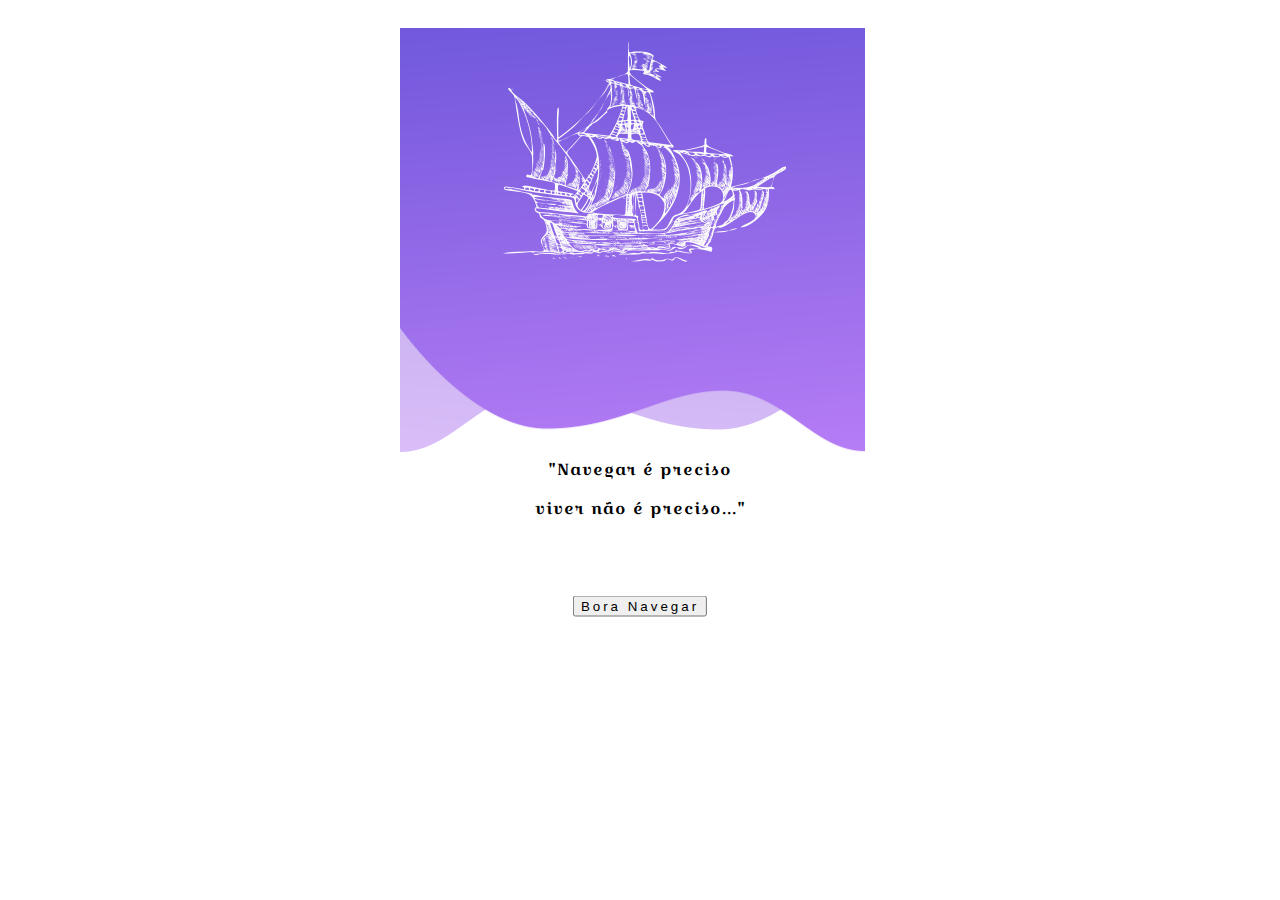
<file: index.html>
<!doctype html>
<html lang="pt-br">
  <head>
    <meta charset="utf-8">
    <meta name="viewport" content="width=device-width, initial-scale=1">
    <meta http-equiv='cache-control' content='no-cache'> 
    <meta http-equiv='expires' content='0'> 
    <meta http-equiv='pragma' content='no-cache'>
    <title>Página pessoal do Didi</title>
    <link href="https://cdn.jsdelivr.net/npm/bootstrap@5.3.2/dist/css/bootstrap.min.css" rel="stylesheet" integrity="sha384-T3c6CoIi6uLrA9TneNEoa7RxnatzjcDSCmG1MXxSR1GAsXEV/Dwwykc2MPK8M2HN" crossorigin="anonymous">
    <link href="css/styles.css" rel="stylesheet" />
    
    <!--fonts-->
    <link rel="preconnect" href="https://fonts.googleapis.com">
    <link rel="preconnect" href="https://fonts.gstatic.com" crossorigin>
    <link href="https://fonts.googleapis.com/css2?family=Croissant+One&display=swap" rel="stylesheet">

    <link rel="preconnect" href="https://fonts.googleapis.com">
    <link rel="preconnect" href="https://fonts.gstatic.com" crossorigin>
    <link href="https://fonts.googleapis.com/css2?family=Croissant+One&family=Inter&display=swap" rel="stylesheet">
    </head>
    
    
    <body>
        <div class="page active" id="page1">
           
            <p>"Navegar é preciso</p>
            <p>viver não é preciso..."</p>
                               
            
            <button onclick="changePage(1)"class="btn btn-primary">Bora Navegar</button>
            
        </div>

        <div class="page" id="page2">
                    <!--navegador-->
            <nav role="navigation">
                <div id="menuToggle">
                <input type="checkbox" />
                <span></span>
                <span></span>
                <span></span>
                <ul id="menu">
                    <li class="contato">Estou por aqui</li>
                    <div class="linhamenu"></div>
                    <a href="mailto:didispbr@gmail.com?subject=Contato"><li><i class="far fa-envelope-open third-color"> </i> E-mail</li></a>
                    <a href="https://api.whatsapp.com/send?phone=5519997094329&text=Mensagem..."><li><i class="fab fa-whatsapp-square"></i> Whatsapp</li></a>
                
                </ul>
                </div>
            </nav>

            <p>Fascinante e incerto, o mundo é repleto de surpresas e desafios. Minha jornada tornou-se mais rica. De repente, caminhos diferentes e a oportunidade de me abrir a novas perspectivas. Explorar coisas que realmente valem a pena, sabe. Sozinho ou em companhia estou me encontrando e parto em busca de minha própria compreensão e existência. Sem "achismos", estou a abraçar a curiosidade e a gratidão, que sempre foram companheiras de minha essência. Para não me alongar muito, a jornada de se encontrar e se perder no mundo está no modo "on". Compartilho minhas imagens para inspirar e poder respirar, rssss. Quem quiser pode vir comigo. Sintam-se todos abraçados!</p>
            <div class="linha"></div>
            <button onclick="changePage(2)"class="btn btn-primary">Minhas Imagens</button>

            <!-- Gallery Ilha Bela -->
            <div class="container-flex" id="ilha">

                <h1 class="fw-light text-center text-lg-start mt-4 mb-0">Ilha Bela</h1>
            
                <hr class="mt-2 mb-5">
                <div class="container px-4" id="box">
                    <div class="row gx-3">
                    <div class="col-12 col-lg-3">
                        <div class="P-1 box">
                            <a href="#" class="d-block mb-4 h-100">
                            <img src="img/Ilha-bela/ilha (1).jpg" width="100%" alt="">
                            </a>
                        </div>
                    </div>
                    <div class="col-12 col-lg-3">
                        <div class="P-1 box">
                        <a href="#" class="d-block mb-4 h-100">
                            <img src="img/Ilha-bela/ilha (2).jpg" width="100%" alt="">
                        </a>
                        </div>
                    </div>
                    <div class="col-12 col-lg-3">
                        <div class="P-1 box">
                        <a href="#" class="d-block mb-4 h-100">
                            <img src="img/Ilha-bela/ilha (3).jpg" width="100%" alt="">
                        </a>
                        </div>
                    </div>
                    <div class="col-12 col-lg-3">
                        <div class="P-1 box">
                        <a href="#" class="d-block mb-4 h-100">
                            <img src="img/Ilha-bela/ilha (4).jpg" width="100%" alt="">
                        </a>
                        </div>
                    </div>
                </div>
                
                <div class="container px-4" id="box">
                <div class="row gx-3">
                    <div class="col-12 col-lg-3">
                    <div class="P-1 box">
                        <a href="#" class="d-block mb-4 h-100">
                            <img src="img/Ilha-bela/ilha (5).jpg" width="100%" alt="">
                        </a>
                    </div>
                    </div>
                    <div class="col-12 col-lg-3">
                    <div class="P-1 box">
                        <a href="#" class="d-block mb-4 h-100">
                        <img src="img/Ilha-bela/ilha (6).jpg" width="100%" alt="">
                        </a>
                    </div>
                    </div>
                    <div class="col-12 col-lg-3">
                    <div class="P-1 box">
                        <a href="#" class="d-block mb-4 h-100">
                        <img src="img/Ilha-bela/ilha (7).jpg" width="100%" alt="">
                        </a>
                    </div>
                    </div>
                    <div class="col-12 col-lg-3">
                    <div class="P-1 box">
                        <a href="#" class="d-block mb-4 h-100">
                        <img src="img/Ilha-bela/ilha (8).jpg" width="100%" alt="">
                        </a>
                    </div>
                </div>
            </div>

        <script>
            function changePage() {
                const page1 = document.getElementById('page1');
                const page2 = document.getElementById('page2');
            
                // Troca as classes de ativo
                page1.classList.remove('active');
                page2.classList.add('active');
            }
        </script>
    </body>
</html>
</file>
<file: css/styles.css>
/* Estilos para as páginas */
 .page {
    display: none;
    animation: fadeIn 1s ease forwards;
}

/* Animação de fade-in */
@keyframes fadeIn {
    from {
        opacity: 0;
    }
    to {
        opacity: 1;
    }
}
/*menu*/
#menuToggle {
    display: block;
    position: relative;
    top: 410px;
    left: 20px;
    
    z-index: 1;
    
    -webkit-user-select: none;
    user-select: none;
  }
  
  #menuToggle a {
    text-decoration: none;
    color: #212121;
    font-weight: 800;
    line-height: 15px;
    transition: color 0.3s ease;
    font-family: 'Inter', sans-serif;
  }
  .clique {
      color: #017c16;
      font-weight: 900;
  }
  
  #menuToggle a:hover{
    color: rgb(245, 242, 241);
  }
  
  
  #menuToggle input {
    display: block;
    width: 40px;
    height: 32px;
    position: absolute;
    top: -7px;
    left: -5px;
    
    cursor: pointer;
    
    opacity: 0; /* hide this */
    z-index: 2; /* and place it over the hamburger */
    
    -webkit-touch-callout: none;
  }
  
  #menuToggle span {
    display: block;
    width: 33px;
    height: 4px;
    margin-bottom: 5px;
    position: relative;
    
    background: #888bed;
    border-radius: 3px;
    
    z-index: 1;
    
    transform-origin: 4px 0px;
    
    transition: transform 0.5s cubic-bezier(0.77,0.2,0.05,1.0),
                background 0.5s cubic-bezier(0.77,0.2,0.05,1.0),
                opacity 0.55s ease;
  }
  
  #menuToggle span:first-child {
    transform-origin: 0% 0%;
  }
  
  #menuToggle span:nth-last-child(2)
  {
    transform-origin: 0% 100%;
  }
  
  #menuToggle input:checked ~ span {
    opacity: 1;
    transform: rotate(45deg) translate(-2px, -1px);
    background: #888bed
  }
  
  #menuToggle input:checked ~ span:nth-last-child(3) {
    opacity: 0;
    transform: rotate(0deg) scale(0.2, 0.2);
  }
  
  #menuToggle input:checked ~ span:nth-last-child(2) {
    transform: rotate(-45deg) translate(0, -1px);
  }
  
  #menu {
    position: absolute;
    width: 300px;
    margin: -100px 0 0 -50px;
    padding: 50px;
    padding-top: 125px;
    
    background: rgba(187, 152, 243, 0.76);
    list-style-type: none;
    -webkit-font-smoothing: antialiased;
    transform-origin: 0% 0%;
    transform: translate(-100%, 0);
    
    transition: transform 0.5s cubic-bezier(0.77,0.2,0.05,1.0);
  }
  
  #menu li {
    padding: 10px 0;
    font-size: 16px;
  }
  #menuToggle input:checked ~ ul {
    transform: none;
  }
.contato {
  font-family: 'Inter', sans-serif;
  font-size: 25px;
  color: #212121;
  font-weight: 900;
}
.linhamenu {
  border: 2px solid #dad7d7;
  margin-bottom: 4px;
}
/* fonts */

.fonts {
    font-family: 'Croissant One', cursive;
}

.active {
    display: block;
}

#page1 {
    background-image: url(../img/imagem-principal.png);
    width: 100%;
    height: 650px;
    background-repeat: no-repeat;
    position: relative;
    background-position: center;

}

#page2 {
    background-image: url(../img/imagem-principal2.png);
    width: 100%;
    height: 650px;
    background-repeat: no-repeat;
    position: relative;
    background-position: center;

}

#page1 button {
    letter-spacing: 3px;
    position: absolute;
    top: 50%;
    left: 50%;
    transform: translate(-50%, -50%);
    top: 500px;
    position: relative;
}
#page1 p {
    letter-spacing: 1px;
    text-align: center;
    top: 430px;
    position: relative;
    font-family: 'Croissant One', cursive;
}
#page2 button {
    letter-spacing: 3px;
    position: absolute;
    top: 50%;
    left: 50%;
    transform: translate(-50%, -50%);
    top: 50px;
    position: relative;
}
#page2 p {
    position: absolute;
    top: 50%;
    left: 50%;
    transform: translate(-50%, -50%);
    top: 650px;
    position: relative;
    text-align: center;
    font-family: 'Croissant One', cursive;
    font-family: 'Inter', sans-serif;
    font-weight: 600;
}

#ilha {
    margin-top: 50px;
}

#caminho {
    margin-top: 80px;
}

body {
    margin: 0;
    padding: 12px;
}

.linha {
    border: 1px solid #e1dfdf;
    margin-top: 550px;

}



@media (min-width: 992px) {
    #ilha {
        margin-top: 100px;
    }
    #page2 button {
        letter-spacing: 3px;
        position: absolute;
        top: 50%;
        left: 50%;
        transform: translate(-50%, -50%);
        top: 100px;
        position: relative;
    }
    #page2 p {
        position: absolute;
        top: 50%;
        left: 50%;
        transform: translate(-50%, -50%);
        top: 580px;
        position: relative;
        text-align: center;
        font-family: 'Croissant One', cursive;
        font-family: 'Inter', sans-serif;
        font-weight: 600;
        font-size: 18px;
    }
    }
</file>
